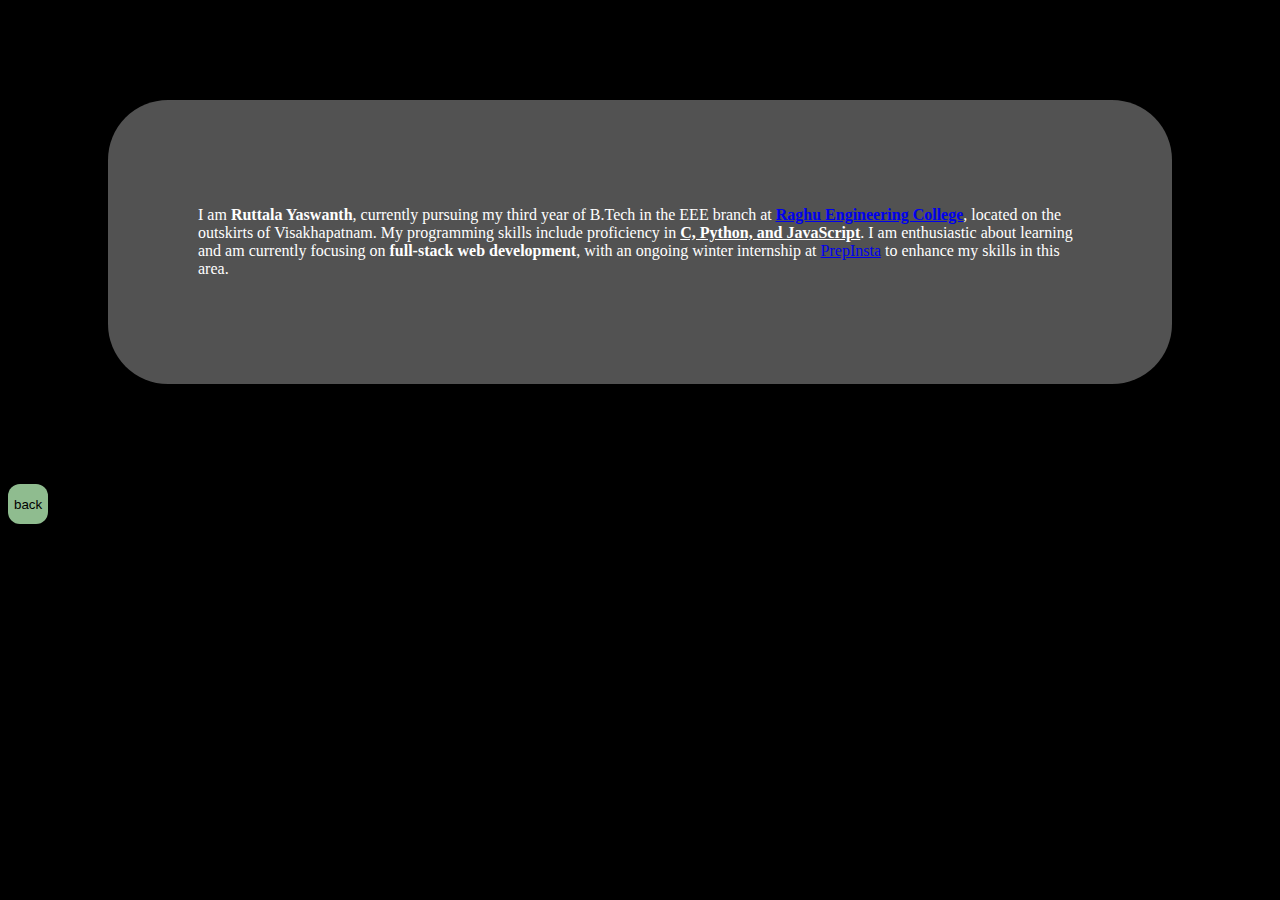
<file: about.html>
<!DOCTYPE html>
<html lang="en">
<head>
    <meta charset="UTF-8">
    <meta name="viewport" content="width=device-width, initial-scale=1.0">
    <title>about</title>
    <link rel="stylesheet" href="style.css">
    <link rel="icon" type="image/Portfolio-icon" href="./image/portfolio.ico">
</head>
<body>
    <div class="content">
        <p>
             I am <b>Ruttala Yaswanth</b>, currently pursuing my third year of B.Tech in the EEE branch at <strong><a href="https://www.raghuenggcollege.com"><u>Raghu Engineering College</u></a></strong>, located on the outskirts of Visakhapatnam. My programming skills include proficiency in <u><b>C, Python, and JavaScript</b></u>. I am enthusiastic about learning and am currently focusing on <b>full-stack web development</b>, with an ongoing winter internship at <a href="https://prepinsta.com/home">PrepInsta</a> to enhance my skills in this area.
         </p> 
    </div>
    <a href="./index.html">
      <button class="button">back</button>
    </a>
</body>
</html>
</file>
<file: style.css>
@import url('https://fonts.googleapis.com/css2?family=DM+Serif+Display:ital@1&family=Poppins:wght@300&display=swap');
body{
    background-color: black;
    background-image: url(https://i.ibb.co/W6S5hwt/background-img-portfolio.webp);
    background-size: cover;
}
h1{
    color: aliceblue;
}
img{
    width: 300px;
    height: auto;
    border-radius: 50%;
    aspect-ratio: 1;
    object-fit: cover;
    
}

.main{
    height: 60vh;
    padding: 50px;
}

.lower{
    height: 100px;
    padding: 20px;
}
.home{
    display: flex;
    flex-direction: row;
    align-items: center;
    justify-content: space-between;
}

.name{
    color: rgba(0, 179, 255, 0.872);
    font-family: 'DM Serif Display', serif;
}

.button{
    background-color: darkseagreen;
    height: 40px;
    width: auto;
    border-width: 0px;
    border-radius: 12px;
}

h1{
    font-family: 'Poppins', sans-serif;

}

.social-icon-img {
    height: 50px;
    width: auto;
    padding: 10px;
}
.content{
    background-color: rgba(255, 255, 255, 0.322);
    color: white;
    margin: 100px;
    padding: 90px;
    border-radius: 60px;
}
</file>
